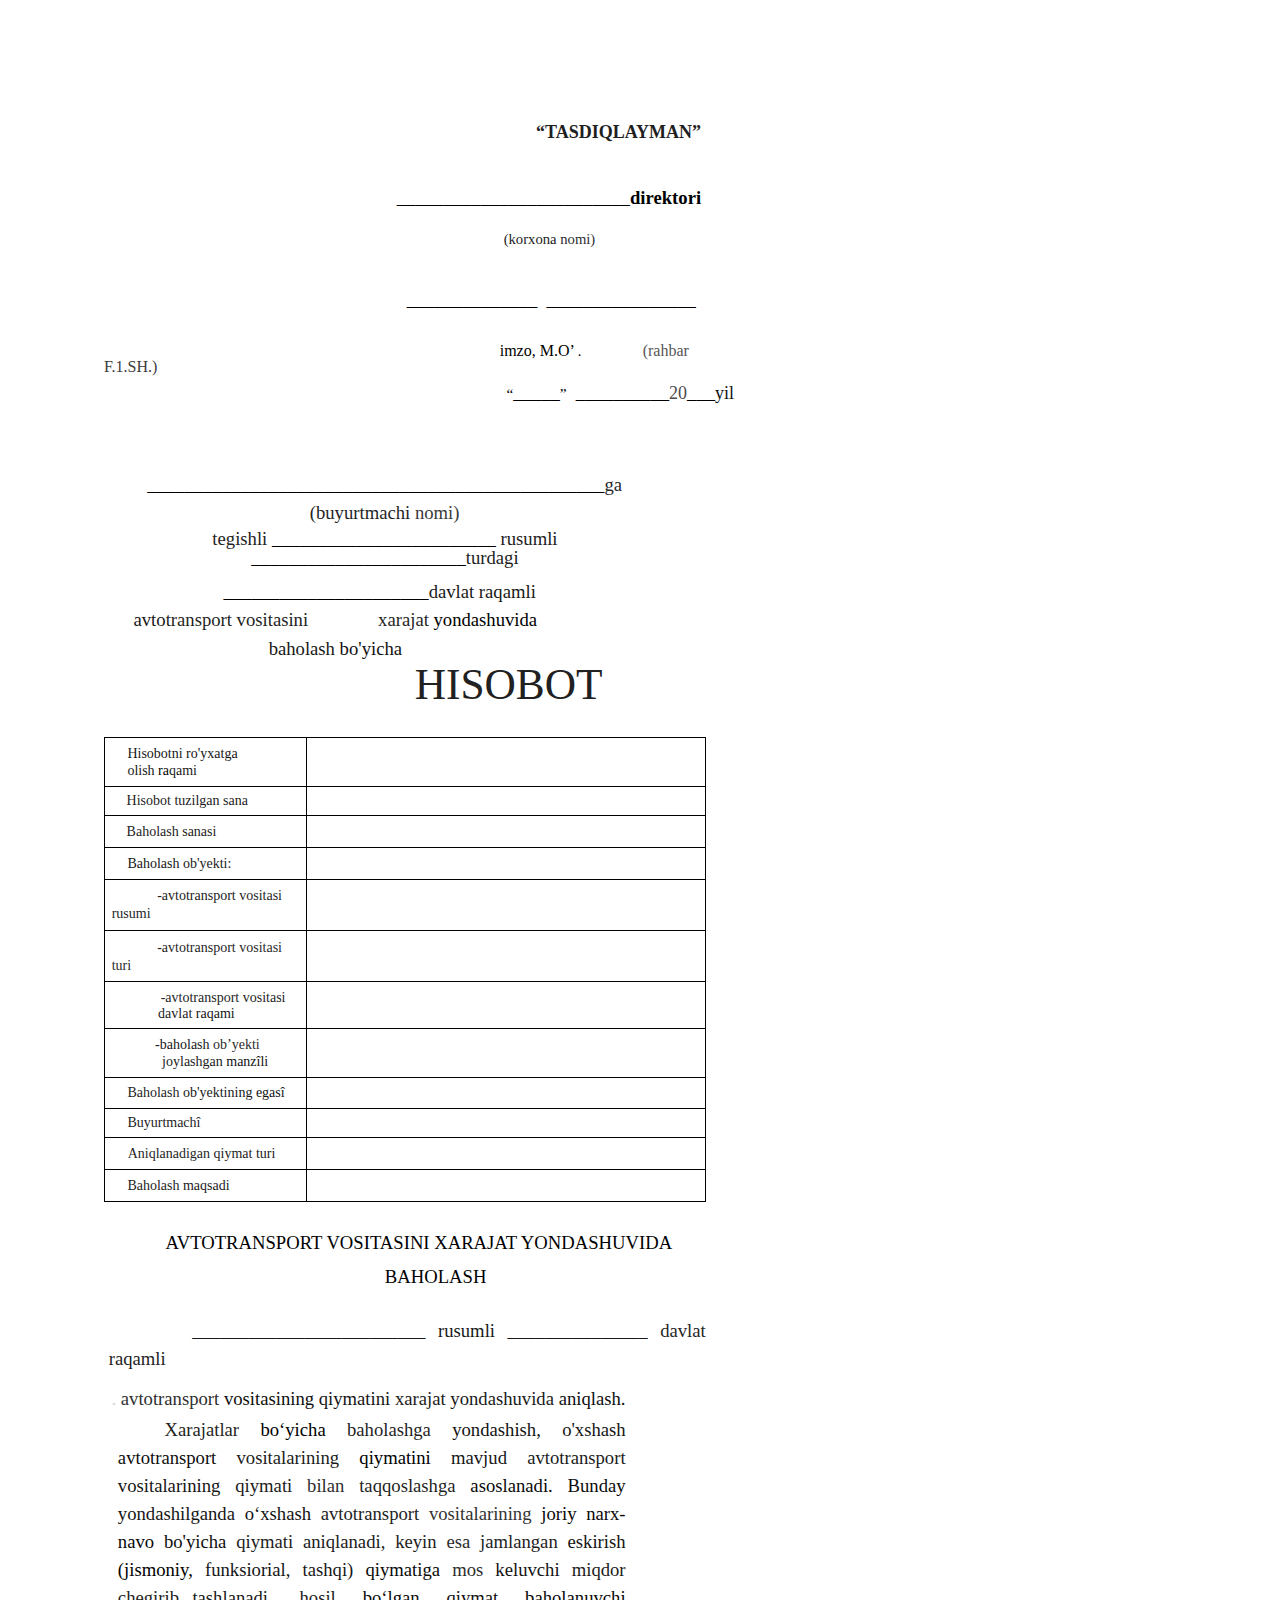
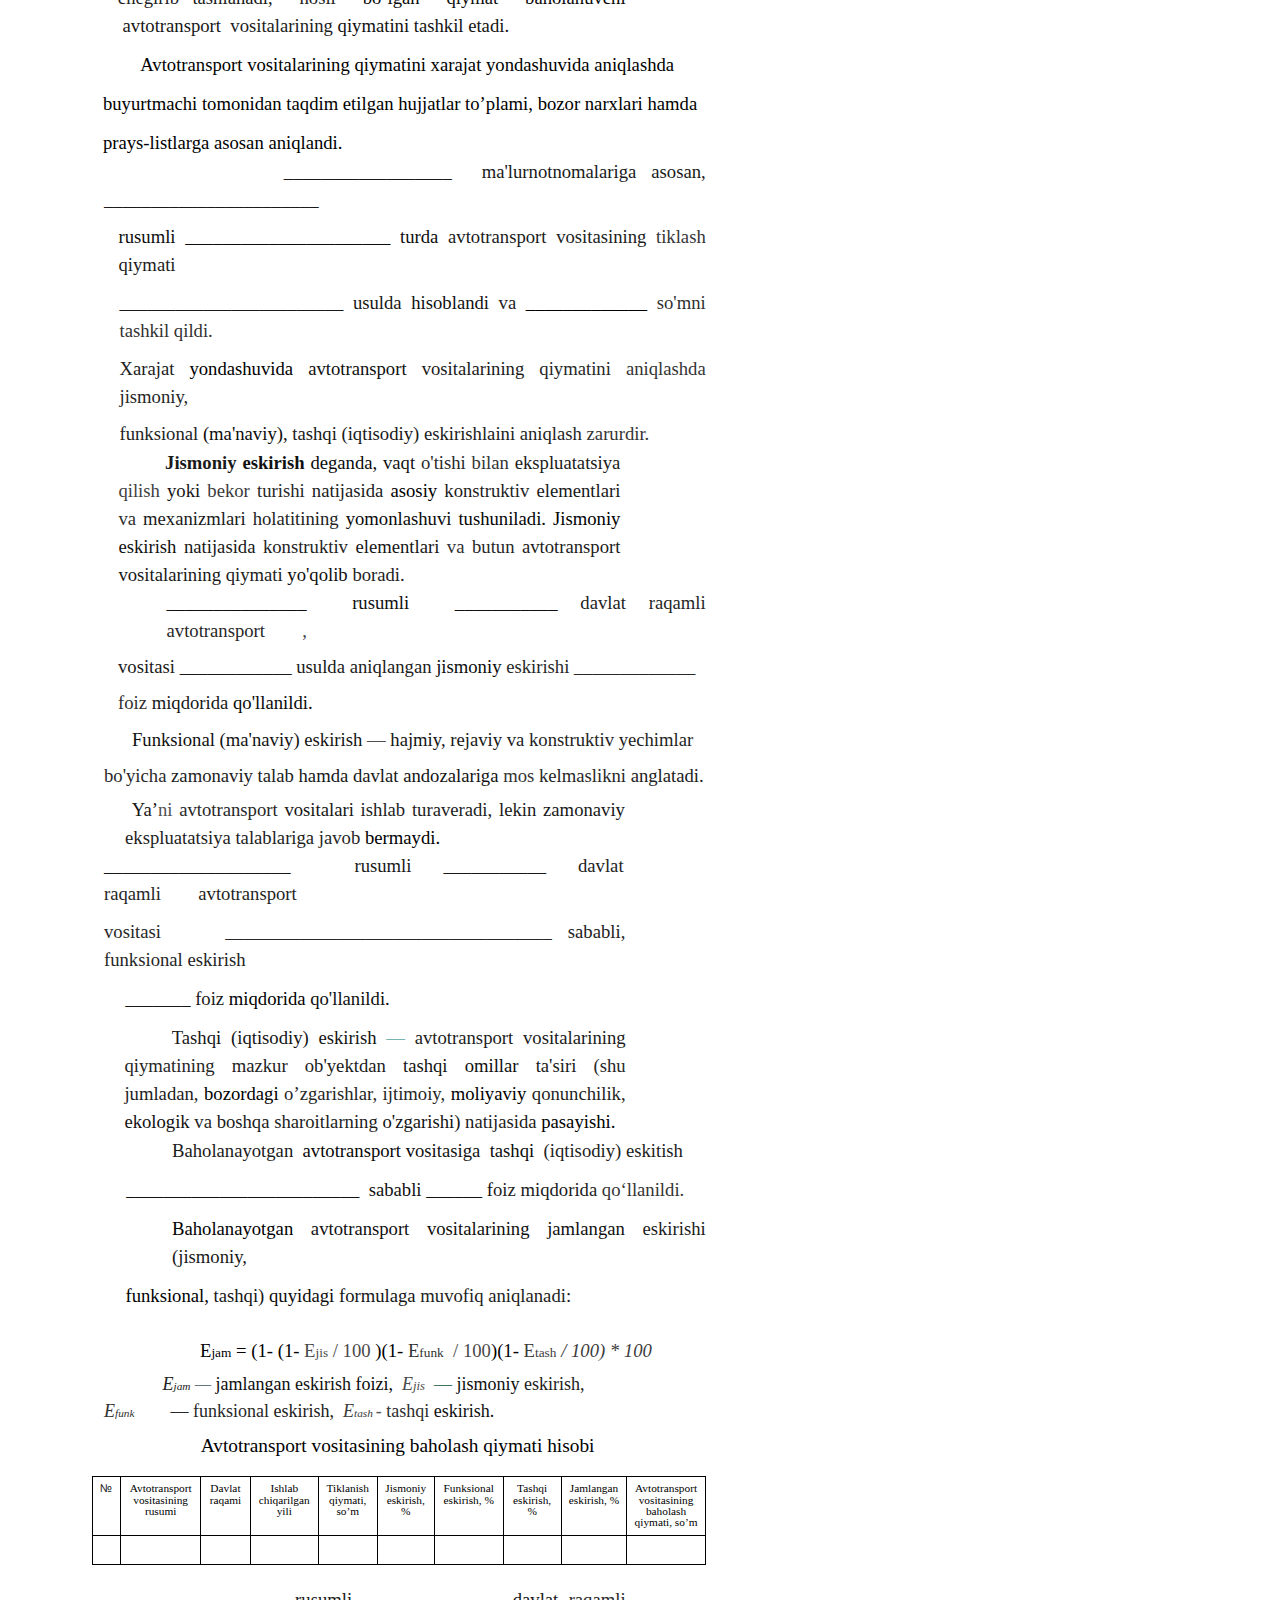
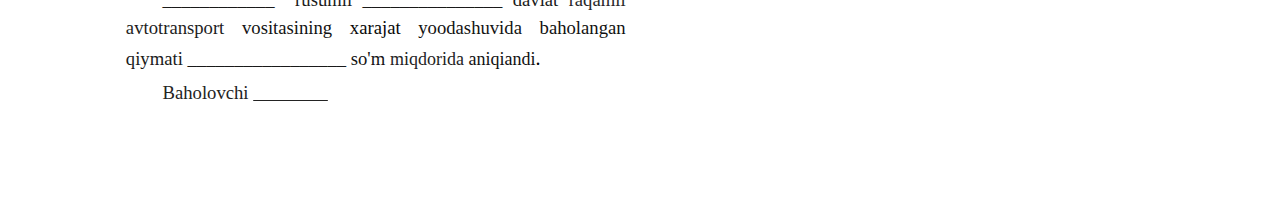
<file: scanittopro.html>
<html><head><meta content="text/html; charset=UTF-8" http-equiv="content-type"><style type="text/css">@import url(https://themes.googleusercontent.com/fonts/css?kit=m0tazYRimFnV1hoGKbgtnw);ol{margin:0;padding:0}table td,table th{padding:0}.c58{border-right-style:solid;padding:5pt 5pt 5pt 5pt;border-bottom-color:#000000;border-top-width:1pt;border-right-width:1pt;border-left-color:#000000;vertical-align:top;border-right-color:#000000;border-left-width:1pt;border-top-style:solid;border-left-style:solid;border-bottom-width:1pt;width:55.5pt;border-top-color:#000000;border-bottom-style:solid}.c134{border-right-style:solid;padding:5pt 5pt 5pt 5pt;border-bottom-color:#000000;border-top-width:1pt;border-right-width:1pt;border-left-color:#000000;vertical-align:top;border-right-color:#000000;border-left-width:1pt;border-top-style:solid;border-left-style:solid;border-bottom-width:1pt;width:57.8pt;border-top-color:#000000;border-bottom-style:solid}.c103{border-right-style:solid;padding:5pt 5pt 5pt 5pt;border-bottom-color:#000000;border-top-width:1pt;border-right-width:1pt;border-left-color:#000000;vertical-align:top;border-right-color:#000000;border-left-width:1pt;border-top-style:solid;border-left-style:solid;border-bottom-width:1pt;width:67.5pt;border-top-color:#000000;border-bottom-style:solid}.c109{border-right-style:solid;padding:5pt 5pt 5pt 5pt;border-bottom-color:#000000;border-top-width:1pt;border-right-width:1pt;border-left-color:#000000;vertical-align:top;border-right-color:#000000;border-left-width:1pt;border-top-style:solid;border-left-style:solid;border-bottom-width:1pt;width:40.5pt;border-top-color:#000000;border-bottom-style:solid}.c20{border-right-style:solid;padding:5pt 5pt 5pt 5pt;border-bottom-color:#000000;border-top-width:1pt;border-right-width:1pt;border-left-color:#000000;vertical-align:top;border-right-color:#000000;border-left-width:1pt;border-top-style:solid;border-left-style:solid;border-bottom-width:1pt;width:54pt;border-top-color:#000000;border-bottom-style:solid}.c29{border-right-style:solid;padding:5pt 5pt 5pt 5pt;border-bottom-color:#000000;border-top-width:1pt;border-right-width:1pt;border-left-color:#000000;vertical-align:top;border-right-color:#000000;border-left-width:1pt;border-top-style:solid;border-left-style:solid;border-bottom-width:1pt;width:156pt;border-top-color:#000000;border-bottom-style:solid}.c154{border-right-style:solid;padding:5pt 5pt 5pt 5pt;border-bottom-color:#000000;border-top-width:1pt;border-right-width:1pt;border-left-color:#000000;vertical-align:top;border-right-color:#000000;border-left-width:1pt;border-top-style:solid;border-left-style:solid;border-bottom-width:1pt;width:46.5pt;border-top-color:#000000;border-bottom-style:solid}.c110{border-right-style:solid;padding:5pt 5pt 5pt 5pt;border-bottom-color:#000000;border-top-width:1pt;border-right-width:1pt;border-left-color:#000000;vertical-align:top;border-right-color:#000000;border-left-width:1pt;border-top-style:solid;border-left-style:solid;border-bottom-width:1pt;width:61.5pt;border-top-color:#000000;border-bottom-style:solid}.c78{border-right-style:solid;padding:5pt 5pt 5pt 5pt;border-bottom-color:#000000;border-top-width:1pt;border-right-width:1pt;border-left-color:#000000;vertical-align:top;border-right-color:#000000;border-left-width:1pt;border-top-style:solid;border-left-style:solid;border-bottom-width:1pt;width:65.2pt;border-top-color:#000000;border-bottom-style:solid}.c132{border-right-style:solid;padding:5pt 5pt 5pt 5pt;border-bottom-color:#000000;border-top-width:1pt;border-right-width:1pt;border-left-color:#000000;vertical-align:top;border-right-color:#000000;border-left-width:1pt;border-top-style:solid;border-left-style:solid;border-bottom-width:1pt;width:20.2pt;border-top-color:#000000;border-bottom-style:solid}.c52{border-right-style:solid;padding:5pt 5pt 5pt 5pt;border-bottom-color:#000000;border-top-width:1pt;border-right-width:1pt;border-left-color:#000000;vertical-align:top;border-right-color:#000000;border-left-width:1pt;border-top-style:solid;border-left-style:solid;border-bottom-width:1pt;width:354pt;border-top-color:#000000;border-bottom-style:solid}.c104{border-right-style:solid;padding:5pt 5pt 5pt 5pt;border-bottom-color:#000000;border-top-width:1pt;border-right-width:1pt;border-left-color:#000000;vertical-align:top;border-right-color:#000000;border-left-width:1pt;border-top-style:solid;border-left-style:solid;border-bottom-width:1pt;width:48pt;border-top-color:#000000;border-bottom-style:solid}.c9{color:#000000;font-weight:400;text-decoration:none;vertical-align:baseline;font-size:10.5pt;font-family:"Times New Roman";font-style:normal}.c10{color:#000000;font-weight:400;text-decoration:none;vertical-align:baseline;font-size:13.5pt;font-family:"Times New Roman";font-style:normal}.c75{margin-left:10.8pt;padding-top:0.2pt;text-indent:35pt;padding-bottom:0pt;line-height:1.5;text-align:justify;margin-right:64pt}.c85{margin-left:15.3pt;padding-top:8.2pt;text-indent:35.5pt;padding-bottom:0pt;line-height:1.5;text-align:justify;margin-right:60.1pt}.c39{color:#000000;font-weight:400;text-decoration:none;vertical-align:baseline;font-size:8.5pt;font-family:"Cambria";font-style:normal}.c11{margin-left:10.4pt;padding-top:2.3pt;text-indent:35pt;padding-bottom:0pt;line-height:1.5;text-align:justify;margin-right:60.1pt}.c18{color:#000000;font-weight:400;text-decoration:none;vertical-align:baseline;font-size:4.5pt;font-family:"Times New Roman";font-style:normal}.c42{margin-left:16.1pt;padding-top:4.5pt;text-indent:34.6pt;padding-bottom:0pt;line-height:1.5291666666666668;text-align:center;margin-right:61.6pt}.c34{color:#000000;font-weight:400;text-decoration:none;vertical-align:baseline;font-size:7.5pt;font-family:"Cambria";font-style:normal}.c27{margin-left:16.4pt;padding-top:4.4pt;text-indent:27.5pt;padding-bottom:0pt;line-height:1.5083333333333335;text-align:justify;margin-right:60.1pt}.c17{color:#000000;font-weight:400;text-decoration:none;vertical-align:baseline;font-size:1pt;font-family:"Times New Roman";font-style:normal}.c127{margin-left:36pt;padding-top:4.5pt;text-indent:36pt;padding-bottom:0pt;line-height:1.5;text-align:left}.c51{margin-left:15.8pt;padding-top:4.5pt;padding-bottom:0pt;line-height:1.5;text-align:justify;margin-right:60.6pt}.c21{color:#000000;font-weight:400;text-decoration:none;vertical-align:baseline;font-family:"Times New Roman";font-style:normal}.c43{padding-top:4.5pt;padding-bottom:0pt;line-height:1.0;text-indent:36pt;text-align:left;height:11pt}.c153{margin-left:46.2pt;padding-top:4.4pt;padding-bottom:0pt;line-height:1.5;text-align:left;height:11pt}.c4{margin-left:46.2pt;padding-top:4.4pt;padding-bottom:0pt;line-height:1.5;text-align:justify;height:11pt}.c130{margin-left:216.1pt;padding-top:8.2pt;padding-bottom:4pt;line-height:1.0;page-break-after:avoid;text-align:center}.c93{margin-left:11.2pt;padding-top:0pt;padding-bottom:0pt;line-height:1.2750000000000001;text-align:left}.c155{padding-top:7.5pt;padding-bottom:0pt;line-height:1.5;text-align:justify;margin-right:60.3pt}.c111{margin-left:16.6pt;padding-top:8.2pt;padding-bottom:0pt;line-height:1.5;text-align:justify}.c30{margin-left:11.2pt;padding-top:0.3pt;padding-bottom:0pt;line-height:1.0;text-align:left}.c115{padding-top:0.5pt;padding-bottom:0.1pt;line-height:1.0;text-align:left;height:11pt}.c44{padding-top:7.9pt;padding-bottom:0pt;line-height:1.5291666666666668;text-align:center;margin-right:104.3pt}.c77{padding-top:0pt;padding-bottom:0pt;line-height:1.5;text-align:justify;margin-right:61.6pt}.c23{margin-left:-0.8pt;padding-top:8.4pt;padding-bottom:0pt;line-height:1.5;text-align:justify}.c6{padding-top:0pt;padding-bottom:0pt;line-height:1.0;text-align:left;height:11pt}.c48{padding-top:4.5pt;padding-bottom:0pt;line-height:1.5;text-align:left;margin-right:61.6pt}.c138{margin-left:51pt;padding-top:0.8pt;padding-bottom:0pt;line-height:1.5;text-align:justify}.c7{padding-top:0.5pt;padding-bottom:0pt;line-height:1.0;text-align:left;height:11pt}.c136{padding-top:6.9pt;padding-bottom:0pt;line-height:1.0;text-align:center;margin-right:30.4pt}.c144{color:#000000;text-decoration:none;vertical-align:baseline;font-family:"Arial";font-style:normal}.c101{padding-top:11.1pt;padding-bottom:0pt;line-height:1.0;text-align:center;margin-right:30.3pt}.c107{margin-left:11.8pt;padding-top:0pt;padding-bottom:0pt;line-height:1.2750000000000001;text-align:left}.c129{margin-left:11.6pt;padding-top:0pt;padding-bottom:0pt;line-height:1.2333333333333334;text-align:left}.c71{margin-left:11.6pt;padding-top:7.3pt;padding-bottom:0pt;line-height:1.5;text-align:justify}.c119{margin-left:216.9pt;padding-top:0.3pt;padding-bottom:0pt;line-height:1.0;text-align:center}.c143{margin-left:11.8pt;padding-top:0.3pt;padding-bottom:0pt;line-height:1.0;text-align:left}.c100{margin-left:11.8pt;padding-top:0pt;padding-bottom:0pt;line-height:1.2625;text-align:left}.c122{margin-left:15.9pt;padding-top:7.8pt;padding-bottom:0pt;line-height:1.5;text-align:justify}.c82{color:#2b2b2b;text-decoration:none;vertical-align:baseline;font-family:"Times New Roman";font-style:normal}.c141{margin-left:12pt;padding-top:0pt;padding-bottom:0pt;line-height:1.2750000000000001;text-align:left}.c149{margin-left:10.9pt;padding-top:7.2pt;padding-bottom:0pt;line-height:1.5;text-align:justify}.c89{margin-left:46.2pt;padding-top:4.4pt;padding-bottom:0pt;line-height:1.5;text-align:justify}.c126{padding-top:5.3pt;padding-bottom:0pt;line-height:1.0;text-align:center;margin-right:29.9pt}.c121{margin-left:29.6pt;padding-top:0.2pt;padding-bottom:0pt;line-height:1.0;text-align:left}.c151{margin-left:46.9pt;padding-top:0pt;padding-bottom:0pt;line-height:1.5;text-align:justify}.c108{margin-left:5.6pt;padding-top:8.8pt;padding-bottom:0pt;line-height:1.5;text-align:justify}.c139{margin-left:51pt;padding-top:8.4pt;padding-bottom:0pt;line-height:1.5;text-align:justify}.c73{margin-left:301.8pt;padding-top:6.9pt;padding-bottom:0pt;line-height:1.0;text-align:left}.c112{margin-left:11.8pt;padding-top:0pt;padding-bottom:0pt;line-height:1.2166666666666666;text-align:left}.c145{margin-left:11.8pt;padding-top:0.3pt;padding-bottom:0pt;line-height:1.2458333333333333;text-align:left}.c79{color:#000000;text-decoration:none;vertical-align:baseline;font-family:"Times New Roman";font-style:normal}.c92{margin-left:16.1pt;padding-top:8.5pt;padding-bottom:0pt;line-height:1.5;text-align:justify}.c72{padding-top:0.3pt;padding-bottom:0pt;line-height:1.5;text-align:justify}.c62{background-color:#ffffff;font-size:8.5pt;font-family:"Arial";color:#202122}.c123{padding-top:0pt;padding-bottom:0pt;line-height:1.0;text-align:left}.c116{margin-left:-9pt;border-spacing:0;border-collapse:collapse;margin-right:auto}.c148{padding-top:3.2pt;padding-bottom:0pt;line-height:1.0;text-align:left}.c120{padding-top:4.4pt;padding-bottom:0pt;line-height:1.5;text-align:justify}.c113{padding-top:0.7pt;padding-bottom:0pt;line-height:1.2750000000000001;text-align:left}.c63{padding-top:6.3pt;padding-bottom:0pt;line-height:1.5;text-align:justify}.c118{padding-top:6.9pt;padding-bottom:0pt;line-height:1.0;text-align:left}.c98{text-decoration:none;vertical-align:baseline;font-family:"Times New Roman";font-style:normal}.c97{border-spacing:0;border-collapse:collapse;margin-right:auto}.c133{padding-top:0pt;padding-bottom:0pt;line-height:1.3;text-align:left}.c14{padding-top:0pt;padding-bottom:0pt;line-height:1.0;text-align:center}.c146{background-color:#ffffff;max-width:451.3pt;padding:72pt 72pt 72pt 72pt}.c45{text-decoration-skip-ink:none;-webkit-text-decoration-skip:none;text-decoration:underline}.c26{font-size:9.5pt;font-style:italic;color:#494949}.c40{color:#262626;font-size:10.5pt}.c33{color:#181818;font-size:10.5pt}.c0{color:#232323;font-size:14pt}.c13{color:#494949;font-size:10pt}.c57{font-style:italic;color:#313131}.c12{color:#161616;font-size:10.5pt}.c15{font-style:italic;color:#3b3b3b}.c2{color:#111111;font-size:14pt}.c25{font-style:italic;color:#212121}.c1{color:#282828;font-size:14pt}.c96{font-style:italic;color:#565656}.c94{font-style:italic;color:#64777e}.c81{color:#242424}.c156{color:#050505}.c159{margin-right:31.2pt}.c84{color:#0a0a0a}.c54{color:#1a1a1a}.c106{color:#3a3a3a}.c99{color:#2d2d2d}.c90{color:#232323}.c105{color:#2a2a2a}.c16{font-size:13.5pt}.c160{height:23.9pt}.c102{color:#4f4f4f}.c150{font-size:32.5pt}.c49{color:#3d3d3d}.c67{font-size:10.5pt}.c37{color:#1f1f1f}.c125{color:#282828}.c128{font-size:11.5pt}.c76{color:#313131}.c124{height:1.5pt}.c36{color:#494949}.c66{font-size:11pt}.c70{font-size:10pt}.c46{color:#77b5b1}.c35{color:#1d1d1d}.c137{color:#565656}.c53{font-weight:400}.c60{font-weight:700}.c38{color:#181818}.c3{font-size:14pt}.c69{color:#3b3b3b}.c158{color:#4d4d4d}.c74{height:2.2pt}.c19{color:#080808}.c147{height:12.4pt}.c68{color:#333333}.c24{color:#151515}.c88{color:#2b2b2b}.c83{font-size:14.5pt}.c64{font-size:12pt}.c117{font-style:italic}.c8{color:#131313}.c114{color:#4b4b4b}.c61{color:#262626}.c142{height:5.2pt}.c22{color:#161616}.c140{height:6pt}.c41{height:0pt}.c56{font-size:15pt}.c131{color:#d6d6d6}.c135{font-size:8.5pt}.c152{color:#363636}.c59{color:#2f2f2f}.c80{color:#111111}.c32{color:#3f755d}.c65{color:#0e0e0e}.c91{color:#414141}.c95{color:#a8a8a8}.c28{color:#343434}.c87{font-size:6.5pt}.c47{color:#212121}.c86{font-size:7.5pt}.c55{color:#1c1c1c}.c5{color:#0c0c0c}.c50{font-size:12.5pt}.c31{color:#0f0f0f}.c157{color:#cdcdcd}.title{padding-top:0pt;color:#000000;font-size:36.5pt;padding-bottom:0pt;font-family:"Times New Roman";line-height:1.0;text-align:center}.subtitle{padding-top:18pt;color:#666666;font-size:24pt;padding-bottom:4pt;font-family:"Georgia";line-height:1.0;page-break-after:avoid;font-style:italic;text-align:left}li{color:#000000;font-size:11pt;font-family:"Times New Roman"}p{margin:0;color:#000000;font-size:11pt;font-family:"Times New Roman"}h1{padding-top:24pt;color:#000000;font-weight:700;font-size:24pt;padding-bottom:6pt;font-family:"Times New Roman";line-height:1.0;page-break-after:avoid;text-align:left}h2{padding-top:18pt;color:#000000;font-weight:700;font-size:18pt;padding-bottom:4pt;font-family:"Times New Roman";line-height:1.0;page-break-after:avoid;text-align:left}h3{padding-top:14pt;color:#000000;font-weight:700;font-size:14pt;padding-bottom:4pt;font-family:"Times New Roman";line-height:1.0;page-break-after:avoid;text-align:left}h4{padding-top:12pt;color:#000000;font-weight:700;font-size:12pt;padding-bottom:2pt;font-family:"Times New Roman";line-height:1.0;page-break-after:avoid;text-align:left}h5{padding-top:11pt;color:#000000;font-weight:700;font-size:11pt;padding-bottom:2pt;font-family:"Times New Roman";line-height:1.0;page-break-after:avoid;text-align:left}h6{padding-top:10pt;color:#000000;font-weight:700;font-size:10pt;padding-bottom:2pt;font-family:"Times New Roman";line-height:1.0;page-break-after:avoid;text-align:left}</style></head><body class="c146 doc-content"><div><p class="c6"><span class="c21 c66"></span></p></div><p class="c148"><span class="c16 c37 c60">&nbsp; &nbsp; &nbsp; &nbsp; &nbsp; &nbsp; &nbsp; &nbsp; &nbsp; &nbsp; &nbsp; &nbsp; &nbsp; &nbsp; &nbsp; &nbsp; &nbsp; &nbsp; &nbsp; &nbsp; &nbsp; &nbsp; &nbsp; &nbsp; &nbsp; &nbsp; &nbsp; &nbsp; &nbsp; &nbsp; &nbsp; &nbsp; &nbsp; &nbsp; &nbsp; &nbsp; &nbsp; &nbsp; &nbsp; &nbsp; &nbsp; &nbsp; &nbsp; &nbsp; &nbsp; &nbsp; &nbsp; &nbsp; &ldquo;TASDIQLAYMAN&rdquo;</span></p><h3 class="c130" id="h.xer9a2mvmtmw"><span class="c53">&nbsp; &nbsp; _________________________</span><span class="c79 c60 c3">direktori</span></h3><p class="c119"><span class="c90">(korxona </span><span class="c99">nomi)</span></p><p class="c6"><span class="c21 c70"></span></p><h3 class="c130" id="h.xf9bah3h1ls"><span class="c53">&nbsp;______________ &nbsp;________________</span></h3><p class="c118"><span>&nbsp; &nbsp; &nbsp; &nbsp; &nbsp; &nbsp; &nbsp; &nbsp; &nbsp; &nbsp; &nbsp; &nbsp; &nbsp; &nbsp; &nbsp; &nbsp; &nbsp; &nbsp; &nbsp; &nbsp; &nbsp; &nbsp; &nbsp; &nbsp; &nbsp; &nbsp; &nbsp; &nbsp; &nbsp; &nbsp; &nbsp; &nbsp; &nbsp; &nbsp; &nbsp; &nbsp; &nbsp; &nbsp; &nbsp; &nbsp; &nbsp; &nbsp; &nbsp; &nbsp; &nbsp; &nbsp; &nbsp; &nbsp; &nbsp; &nbsp; &nbsp; &nbsp; &nbsp; &nbsp; </span><span class="c64">imzo, M.O&rsquo; </span><span>.</span><span class="c70">&nbsp; &nbsp; &nbsp; &nbsp; &nbsp; &nbsp; &nbsp; &nbsp; </span><span class="c64">&nbsp; </span><span class="c64 c137">(rahbar </span><span class="c64 c69">F.1.SH.)</span></p><p class="c73"><span class="c128">&ldquo;</span><span class="c3">_____</span><span class="c128">&rdquo;</span><span class="c16 c114">&nbsp;</span><span class="c3">&nbsp;__________</span><span class="c16 c114">20</span><span class="c3">___</span><span class="c8 c16">yil</span></p><p class="c6"><span class="c21 c56"></span></p><p class="c6"><span class="c21 c56"></span></p><p class="c6"><span class="c21 c56"></span></p><p class="c6"><span class="c21 c56"></span></p><p class="c101"><span class="c3">_________________________________________________</span><span class="c1">ga</span></p><p class="c136"><span class="c37 c3">(buyurtmachi </span><span class="c3 c106">nomi)</span></p><p class="c126"><span class="c0">tegishli </span><span class="c3">________________________ </span><span class="c3 c47">rusumli </span><span class="c3">_______________________</span><span class="c3 c55">turdagi</span></p><p class="c44"><span class="c0">&nbsp; &nbsp; &nbsp; &nbsp; &nbsp; &nbsp; &nbsp; &nbsp; &nbsp; &nbsp;</span><span class="c3">______________________</span><span class="c38 c3">davlat raqamli avto</span><span class="c37 c3">transport </span><span class="c0">vositasini &nbsp; &nbsp; &nbsp; &nbsp; &nbsp; &nbsp; &nbsp; </span><span class="c37 c3">xarajat </span><span class="c3">yondashuvida </span><span class="c38 c3">baholash </span><span class="c2">bo&#39;yicha</span></p><p class="c123 c159 title"><span class="c150 c47">&nbsp; &nbsp; &nbsp; &nbsp; &nbsp; &nbsp; &nbsp; &nbsp; &nbsp; &nbsp; &nbsp; &nbsp;HISOBOT</span></p><p class="c6"><span class="c21 c70"></span></p><p class="c115"><span class="c21 c86"></span></p><a id="t.d23efb1b0ba610c519d00e1c3ea00be5a581c6e5"></a><a id="t.0"></a><table class="c97"><tr class="c142"><td class="c29" colspan="1" rowspan="1"><p class="c145"><span class="c33">Hisobotni </span><span class="c67 c24">ro&#39;yxatga </span><span class="c33">olish</span><span class="c67">&nbsp;ra</span><span class="c54 c67">qami</span></p></td><td class="c52" colspan="1" rowspan="1"><p class="c6"><span class="c18"></span></p></td></tr><tr class="c41"><td class="c29" colspan="1" rowspan="1"><p class="c30"><span class="c67 c37">Hisobot </span><span class="c54 c67">tuzilgan </span><span class="c67 c55">sana</span></p></td><td class="c52" colspan="1" rowspan="1"><p class="c6"><span class="c18"></span></p></td></tr><tr class="c41"><td class="c29" colspan="1" rowspan="1"><p class="c93"><span class="c67 c90">Baholash </span><span class="c54 c67">sanasi</span></p></td><td class="c52" colspan="1" rowspan="1"><p class="c6"><span class="c18"></span></p></td></tr><tr class="c41"><td class="c29" colspan="1" rowspan="1"><p class="c100"><span class="c12">Baholash </span><span class="c54 c67">ob&#39;yekti:</span></p></td><td class="c52" colspan="1" rowspan="1"><p class="c6"><span class="c18"></span></p></td></tr><tr class="c160"><td class="c29" colspan="1" rowspan="1"><p class="c133"><span class="c67 c47">&nbsp; &nbsp; &nbsp; &nbsp; &nbsp; &nbsp; &nbsp;-avtotransport </span><span class="c67 c37">vositasi rusumi</span></p></td><td class="c52" colspan="1" rowspan="1"><p class="c6"><span class="c17"></span></p></td></tr><tr class="c147"><td class="c29" colspan="1" rowspan="1"><p class="c113"><span class="c67 c37">&nbsp; &nbsp; &nbsp; &nbsp; &nbsp; &nbsp; &nbsp;-avtotransport </span><span class="c105 c67">vositasi </span><span class="c67 c88">turi</span></p></td><td class="c52" colspan="1" rowspan="1"><p class="c6"><span class="c18"></span></p></td></tr><tr class="c74"><td class="c29" colspan="1" rowspan="1"><p class="c133"><span class="c40">&nbsp; &nbsp; &nbsp; &nbsp; &nbsp; &nbsp; &nbsp; -avtotransport </span><span class="c67 c35">vositasi</span></p><p class="c121"><span class="c90 c67">&nbsp; davlat </span><span class="c67 c8">raqami</span></p></td><td class="c52" colspan="1" rowspan="1"><p class="c6"><span class="c18"></span></p></td></tr><tr class="c41"><td class="c29" colspan="1" rowspan="1"><p class="c129"><span class="c12">&nbsp; &nbsp; &nbsp; &nbsp; -baholash </span><span class="c67 c53 c82">ob&rsquo;yekti </span></p><p class="c129"><span class="c67 c88">&nbsp; &nbsp; &nbsp; &nbsp; &nbsp; </span><span class="c67 c47">joylashgan </span><span class="c67 c80">manz&icirc;li</span></p></td><td class="c52" colspan="1" rowspan="1"><p class="c6"><span class="c18"></span></p></td></tr><tr class="c140"><td class="c29" colspan="1" rowspan="1"><p class="c112"><span class="c67 c37">Baholash </span><span class="c33">ob&#39;yektining </span><span class="c67 c80">egas&icirc;</span></p></td><td class="c52" colspan="1" rowspan="1"><p class="c6"><span class="c18"></span></p></td></tr><tr class="c124"><td class="c29" colspan="1" rowspan="1"><p class="c143"><span class="c67 c35">Buyurtmach&icirc;</span></p></td><td class="c52" colspan="1" rowspan="1"><p class="c6"><span class="c18"></span></p></td></tr><tr class="c41"><td class="c29" colspan="1" rowspan="1"><p class="c141"><span class="c40">Aniqlanadigan </span><span class="c90 c67">qiymat </span><span class="c33">turi</span></p></td><td class="c52" colspan="1" rowspan="1"><p class="c6"><span class="c18"></span></p></td></tr><tr class="c41"><td class="c29" colspan="1" rowspan="1"><p class="c107"><span class="c81 c67">Baholash </span><span class="c54 c67">maqsadi</span></p></td><td class="c52" colspan="1" rowspan="1"><p class="c6"><span class="c18"></span></p></td></tr></table><p class="c153"><span class="c21 c3"></span></p><p class="c89"><span class="c21 c3">AVTOTRANSPORT VOSITASINI XARAJAT YONDASHUVIDA</span></p><p class="c89"><span class="c21 c3">&nbsp; &nbsp; &nbsp; &nbsp; &nbsp; &nbsp; &nbsp; &nbsp; &nbsp; &nbsp; &nbsp; &nbsp; &nbsp; &nbsp; &nbsp; &nbsp; &nbsp; &nbsp; &nbsp; &nbsp; &nbsp; &nbsp; &nbsp; &nbsp;BAHOLASH</span></p><p class="c4"><span class="c21 c3"></span></p><p class="c120"><span class="c38 c3">&nbsp; &nbsp; &nbsp; &nbsp; &nbsp; &nbsp; &nbsp; _________________________ &nbsp;rusumli &nbsp;_______________ &nbsp;</span><span class="c3 c61">davlat &nbsp;</span><span class="c0">raqamli</span></p><p class="c108"><span class="c3 c131">. </span><span class="c3 c59">avtotransport </span><span class="c3 c65">vositasining </span><span class="c3 c22">qiymatini </span><span class="c3 c47">xarajat </span><span class="c54 c3">yondashuvida </span><span class="c3 c65">aniqlash.</span></p><p class="c11"><span class="c37 c3">Xarajatlar </span><span class="c3">bo&lsquo;yicha </span><span class="c37 c3">baholashga </span><span class="c3 c8">yondashish, </span><span class="c3 c22">o&#39;xshash </span><span class="c3 c65">avtotransport </span><span class="c3 c55">vositalarining </span><span class="c3">qiymatini </span><span class="c3 c22">mavjud </span><span class="c3 c55">avtotransport </span><span class="c3 c22">vositalarining </span><span class="c3 c47">qiymati </span><span class="c3 c59">bilan </span><span class="c37 c3">taqqoslashga </span><span class="c84 c3">asoslanadi. </span><span class="c3 c5">Bunday </span><span class="c3 c22">yondashilganda </span><span class="c3 c8">o&lsquo;xshash </span><span class="c0">avtotransport </span><span class="c3 c68">vositalarining </span><span class="c84 c3">joriy </span><span class="c3 c19">narx-navo </span><span class="c3 c31">bo&#39;yicha </span><span class="c35 c3">qiymati </span><span class="c3 c47">aniqlanadi, </span><span class="c35 c3">keyin </span><span class="c3 c88">esa </span><span class="c0">jamlangan </span><span class="c3 c8">eskirish </span><span class="c3">(jismoniy, </span><span class="c3 c24">funksiorial, </span><span class="c38 c3">tashqi) </span><span class="c84 c3">qiymatiga </span><span class="c99 c3">mos </span><span class="c3 c8">keluvchi </span><span class="c3 c55">miqdor </span><span class="c37 c3">chegirib </span><span class="c38 c3">tashlanadi, &nbsp;</span><span class="c0">hosil &nbsp;</span><span class="c3 c5">bo&lsquo;lgan &nbsp;</span><span class="c3 c31">qiymat &nbsp;</span><span class="c3 c19">baholanuvchi &nbsp;</span><span class="c3 c22">avtotransport &nbsp;</span><span class="c35 c3">vositalarining </span><span class="c2">qiymatini </span><span class="c3 c8">tashkil etadi.</span></p><p class="c23"><span class="c21 c3">&nbsp;&nbsp;&nbsp;&nbsp;&nbsp;&nbsp;&nbsp;&nbsp;Avtotransport vositalarining qiymatini xarajat yondashuvida aniqlashda</span></p><p class="c23"><span class="c21 c3">buyurtmachi tomonidan taqdim etilgan hujjatlar to&rsquo;plami, bozor narxlari hamda</span></p><p class="c23"><span class="c21 c3">prays-listlarga asosan aniqlandi.</span></p><p class="c72"><span class="c3 c54">&nbsp; &nbsp; &nbsp; &nbsp; &nbsp; &nbsp; __________________ &nbsp;ma&#39;lurnotnomalariga asosan, _______________________</span></p><p class="c149"><span class="c3 c5">rusumli ______________________ turda </span><span class="c54 c3">avtotransport </span><span class="c3 c47">vositasining</span><span class="c3 c157">&nbsp;</span><span class="c3 c152">tiklash </span><span class="c3 c55">qiymati</span></p><p class="c71"><span class="c38 c3">________________________ usulda </span><span class="c2">hisoblandi </span><span class="c0">va</span><span class="c3">&nbsp;_____________</span><span class="c3 c95">&nbsp;</span><span class="c76 c3">so&#39;mni </span><span class="c3 c68">tashkil qildi.</span><span class="c21 c3">&nbsp;</span></p><p class="c71"><span class="c3 c47">Xarajat </span><span class="c3">yondashuvida </span><span class="c3 c31">avtotransport </span><span class="c54 c3">vositalarining </span><span class="c1">qiymatini </span><span class="c3 c28">aniqlashda </span><span class="c98 c53 c3 c61">jismoniy, </span></p><p class="c71"><span class="c0">funksional </span><span class="c3 c5">(ma&#39;naviy), </span><span class="c38 c3">tashqi (iqtisodiy) </span><span class="c3 c47">eskirishlaini </span><span class="c3 c37">aniqlash </span><span class="c3 c28">zarurdir.</span></p><p class="c75"><span class="c54 c60 c3">Jismoniy </span><span class="c2 c60">eskirish</span><span class="c2">&nbsp;</span><span class="c84 c3">deganda, </span><span class="c3 c8">vaqt </span><span class="c3 c105">o&#39;tishi </span><span class="c3 c28">bilan </span><span class="c54 c3">ekspluatatsiya </span><span class="c3 c91">qilish </span><span class="c3 c22">yoki </span><span class="c3 c69">bekor </span><span class="c1">turishi </span><span class="c3 c47">natijasida </span><span class="c3">asosiy </span><span class="c35 c3">konstruktiv </span><span class="c38 c3">elementlari </span><span class="c3 c99">va </span><span class="c54 c3">mexanizmlari </span><span class="c0">holatitining </span><span class="c3 c84">yomonlashuvi </span><span class="c3 c156">tushuniladi. </span><span class="c3">Jismoniy </span><span class="c2">eskirish </span><span class="c38 c3">natijasida </span><span class="c0">konstruktiv </span><span class="c3 c22">elementlari </span><span class="c3 c76">va </span><span class="c1">butun </span><span class="c3 c55">avtotransport </span><span class="c38 c3">vositalarining </span><span class="c3 c47">qiymati </span><span class="c3 c31">yo&#39;qolib </span><span class="c0">boradi.</span></p><p class="c151"><span class="c3 c31">_______________ &nbsp;rusumli &nbsp;___________ </span><span class="c0">davlat </span><span class="c3 c61">raqamli </span><span class="c1">avtotransport&nbsp;&nbsp;&nbsp;&nbsp;&nbsp;&nbsp;&nbsp;&nbsp;</span><span class="c3 c49">,</span></p><p class="c63"><span class="c54 c3">&nbsp; &nbsp;vositasi ____________ usulda </span><span class="c3 c47">aniqlangan </span><span class="c3 c5">jismoniy </span><span class="c1">eskirishi _____________</span><span class="c21 c3">&nbsp; </span></p><p class="c63"><span class="c3 c59">&nbsp; &nbsp;foiz </span><span class="c38 c3">miqdorida </span><span class="c84 c3">qo&#39;llanildi.</span></p><p class="c63"><span class="c3 c31">&nbsp; &nbsp; &nbsp; Funksional </span><span class="c3 c8">(ma&#39;naviy) </span><span class="c3 c24">eskirish </span><span class="c3 c158">&mdash; </span><span class="c3 c24">hajmiy, </span><span class="c38 c3">rejaviy </span><span class="c3 c47">va </span><span class="c0">konstruktiv </span><span class="c37 c53 c3 c98">yechimlar </span></p><p class="c63"><span class="c105 c3">bo&#39;yicha </span><span class="c3 c55">zamonaviy </span><span class="c3 c47">talab </span><span class="c38 c3">hamda davlat </span><span class="c3 c8">andozalariga </span><span class="c3 c28">mos </span><span class="c1">kelmaslikni </span><span class="c3 c47">anglatadi.</span></p><p class="c51"><span class="c3 c22">&nbsp;Ya&rsquo;</span><span class="c3 c102">ni </span><span class="c1">avtotransport </span><span class="c3 c22">vositalari </span><span class="c0">ishlab </span><span class="c3 c35">turaveradi, </span><span class="c54 c3">lekin </span><span class="c38 c3">zamonaviy </span><span class="c35 c3">ekspluatatsiya talablariga </span><span class="c3 c61">javob </span><span class="c21 c3">bermaydi.</span></p><p class="c77"><span class="c38 c3">____________________ &nbsp;rusumli ___________ </span><span class="c0">davlat </span><span class="c1">raqamli&nbsp;&nbsp;&nbsp;&nbsp;&nbsp;&nbsp;&nbsp;&nbsp;</span><span class="c37 c3">avtotransport</span></p><p class="c155"><span class="c1">vositasi&nbsp;&nbsp;&nbsp;&nbsp;&nbsp;&nbsp;&nbsp;&nbsp;___________________________________ &nbsp;</span><span class="c3 c47">sababli, </span><span class="c3 c61">funksional </span><span class="c3 c81">eskirish</span></p><p class="c122"><span class="c3 c38">_______ foiz </span><span class="c3">miqdorida </span><span class="c3 c31">qo&#39;llanildi.</span></p><p class="c85"><span class="c38 c3">Tashq</span><span class="c3 c31">i </span><span class="c3 c8">(iqtisodiy) eskirish </span><span class="c3 c46">&mdash; </span><span class="c3 c55">avtotransport </span><span class="c54 c3">vositalarining </span><span class="c3 c61">qiymatining </span><span class="c0">mazkur </span><span class="c3 c55">ob&#39;yektdan </span><span class="c3 c8">tashqi </span><span class="c3 c31">omillar </span><span class="c54 c3">ta&#39;siri </span><span class="c1">(shu </span><span class="c3 c55">jumladan, </span><span class="c3">bozordagi </span><span class="c3 c61">o&rsquo;zgarishlar, ijtimoiy, </span><span class="c3">moliyaviy </span><span class="c37 c3">qonunchilik, </span><span class="c2">ekologik </span><span class="c3 c61">va </span><span class="c3 c55">boshqa </span><span class="c35 c3">sharoitlarning </span><span class="c3 c8">o&#39;zgarishi) </span><span class="c35 c3">natijasida </span><span class="c21 c3">pasayishi.</span></p><p class="c138"><span class="c54 c3">Baholanayotgan &nbsp;</span><span class="c3 c19">avtotransport v</span><span class="c3 c8">ositasiga &nbsp;</span><span class="c3 c5">tashqi &nbsp;</span><span class="c0">(iqtisodiy) </span><span class="c3 c55">eskitish</span></p><p class="c111"><span class="c2">_________________________ &nbsp;sababli ______ f</span><span class="c0">oiz </span><span class="c3 c55">miqdorida </span><span class="c3 c28">qo&lsquo;llanildi.</span></p><p class="c139"><span class="c3">Baholanayotgan </span><span class="c2">avtotransport </span><span class="c3 c65">vositalarining </span><span class="c3 c31">jamlangan </span><span class="c3 c55">eskirishi </span><span class="c38 c3">(jismoniy,</span></p><p class="c92"><span class="c3">funksional, </span><span class="c3 c22">tashqi) </span><span class="c3 c5">quyidagi </span><span class="c3 c24">formulaga </span><span class="c0">muvofiq </span><span class="c98 c53 c3 c55">aniqlanadi:&nbsp;&nbsp;&nbsp;&nbsp;&nbsp;&nbsp;&nbsp;&nbsp;</span></p><p class="c43"><span class="c21 c3"></span></p><p class="c127"><span class="c3">E</span><span class="c70">jam</span><span class="c3">&nbsp;= (1- (1- </span><span class="c36 c3">E</span><span class="c13">jis</span><span class="c3 c36">&nbsp;/ 100 </span><span class="c3">)(1- </span><span class="c76 c3">E</span><span class="c76 c70">funk</span><span class="c36 c3">&nbsp; / 100</span><span class="c3">)(1- </span><span class="c3 c69">E</span><span class="c70 c69">tash</span><span class="c3 c69">&nbsp;</span><span class="c3 c15">/ 100) * 100</span></p><p class="c48"><span class="c16 c25">&nbsp; &nbsp; &nbsp; &nbsp; &nbsp; &nbsp; &nbsp;E</span><span class="c25 c135">jam</span><span class="c25 c16">&nbsp;</span><span class="c16 c94">&mdash; </span><span class="c16 c5">jamlangan </span><span class="c16 c80">eskirish </span><span class="c84 c16">foizi, </span><span class="c84 c16 c117">&nbsp;</span><span class="c16 c36 c117">E</span><span class="c26">jis</span><span class="c16 c36">&nbsp; </span><span class="c16 c32">&mdash; </span><span class="c16 c31">jismoniy </span><span class="c16 c55">eskirish, </span><span class="c16 c57">E</span><span class="c57 c135">funk</span><span class="c57 c16">&nbsp;&nbsp;&nbsp;&nbsp;&nbsp;&nbsp;&nbsp;&nbsp;</span><span class="c16 c125">&mdash; funksional </span><span class="c16 c47">eskirish, &nbsp;</span><span class="c15 c16">E</span><span class="c15 c135">tash </span><span class="c16 c96">- </span><span class="c99 c16">tashqi </span><span class="c16 c31">eskirish.</span></p><p class="c42"><span class="c21 c83">Avtotransport vositasining baholash qiymati hisobi</span></p><p class="c7"><span class="c34"></span></p><a id="t.5d94298b237a3206768c7fa2359f429d0091e84e"></a><a id="t.1"></a><table class="c116"><tr class="c41"><td class="c132" colspan="1" rowspan="1"><p class="c123"><span class="c53 c62">&#8470;</span></p></td><td class="c103" colspan="1" rowspan="1"><p class="c14"><span class="c39">Avtotransport vositasining rusumi</span></p></td><td class="c104" colspan="1" rowspan="1"><p class="c14"><span class="c39">Davlat raqami</span></p></td><td class="c20" colspan="1" rowspan="1"><p class="c14"><span class="c39">Ishlab chiqarilgan yili</span></p></td><td class="c154" colspan="1" rowspan="1"><p class="c14"><span class="c39">Tiklanish qiymati, so&rsquo;m</span></p></td><td class="c109" colspan="1" rowspan="1"><p class="c14"><span class="c39">Jismoniy eskirish, %</span></p></td><td class="c78" colspan="1" rowspan="1"><p class="c14"><span class="c39">Funksional eskirish, %</span></p></td><td class="c110" colspan="1" rowspan="1"><p class="c14"><span class="c39">Tashqi eskirish, %</span></p></td><td class="c58" colspan="1" rowspan="1"><p class="c14"><span class="c39">Jamlangan eskirish, %</span></p></td><td class="c134" colspan="1" rowspan="1"><p class="c14"><span class="c39">Avtotransport vositasining baholash qiymati, so&rsquo;m</span></p></td></tr><tr class="c41"><td class="c132" colspan="1" rowspan="1"><p class="c6"><span class="c34"></span></p></td><td class="c103" colspan="1" rowspan="1"><p class="c6"><span class="c34"></span></p></td><td class="c104" colspan="1" rowspan="1"><p class="c6"><span class="c34"></span></p></td><td class="c20" colspan="1" rowspan="1"><p class="c6"><span class="c34"></span></p></td><td class="c154" colspan="1" rowspan="1"><p class="c6"><span class="c34"></span></p></td><td class="c109" colspan="1" rowspan="1"><p class="c6"><span class="c34"></span></p></td><td class="c78" colspan="1" rowspan="1"><p class="c6"><span class="c34"></span></p></td><td class="c110" colspan="1" rowspan="1"><p class="c6"><span class="c34"></span></p></td><td class="c58" colspan="1" rowspan="1"><p class="c6"><span class="c34"></span></p></td><td class="c134" colspan="1" rowspan="1"><p class="c6"><span class="c34"></span></p></td></tr></table><p class="c7"><span class="c34"></span></p><p class="c27"><span class="c54 c3">____________ &nbsp;rusumli _______________ </span><span class="c38 c3">davlat </span><span class="c1">raqamli </span><span class="c35 c3">avtotransport </span><span class="c3 c8">vositasining </span><span class="c3 c19">xarajat </span><span class="c3 c8">yoodashuvida </span><span class="c2">baholangan </span><span class="c54 c3">qiymati _________________ </span><span class="c3 c8">so&#39;m </span><span class="c90 c16">miqdorida </span><span class="c16 c80">aniqiandi</span><span class="c56">.</span></p><p class="c27"><span class="c0">Baholovchi </span><span class="c0 c45">&nbsp;&nbsp;&nbsp;&nbsp;&nbsp;&nbsp;&nbsp;&nbsp;&nbsp;&nbsp;&nbsp;&nbsp;&nbsp;&nbsp;&nbsp;&nbsp;</span></p></body></html>
</file>
